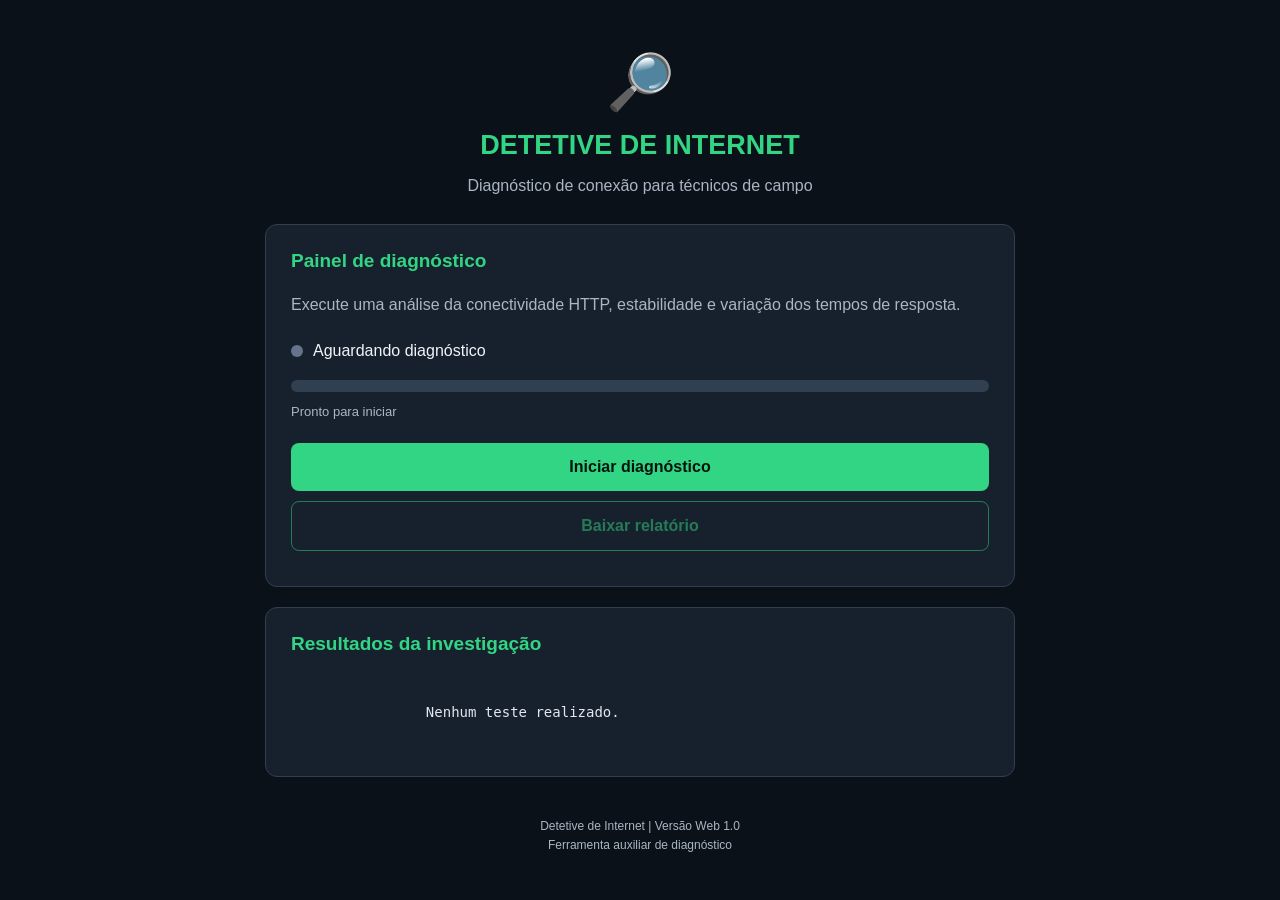
<file: index.html>
<!DOCTYPE html>
<html lang="pt-BR">

<head>
    <meta charset="UTF-8">
    <meta name="viewport" content="width=device-width, initial-scale=1.0">

    <title>Detetive de Internet</title>

    <link rel="stylesheet" href="style.css">
    <script src="script.js" defer></script>
</head>

<body>
    <main class="container">

        <header class="cabecalho">
            <div class="logo">🔎</div>
            <h1>DETETIVE DE INTERNET</h1>
            <p>Diagnóstico de conexão para técnicos de campo</p>
        </header>

        <section class="painel">
            <h2>Painel de diagnóstico</h2>

            <p class="descricao">
                Execute uma análise da conectividade HTTP,
                estabilidade e variação dos tempos de resposta.
            </p>

            <div class="status">
                <span id="indicador" class="indicador"></span>
                <span id="estado">Aguardando diagnóstico</span>
            </div>

            <div class="progresso">
                <div id="barra-progresso"></div>
            </div>

            <p id="progresso-texto">Pronto para iniciar</p>

            <button id="iniciar-teste">
                Iniciar diagnóstico
            </button>

            <button id="baixar-relatorio" class="secundario" disabled>
                Baixar relatório
            </button>
        </section>

        <section class="painel">
            <h2>Resultados da investigação</h2>

            <div id="resultados" aria-live="polite">
                Nenhum teste realizado.
            </div>
        </section>

        <footer>
            <p>Detetive de Internet | Versão Web 1.0</p>
            <p>Ferramenta auxiliar de diagnóstico</p>
        </footer>

    </main>
</body>

</html>
</file>
<file: style.css>
* {
    margin: 0;
    padding: 0;
    box-sizing: border-box;
}

:root {
    --fundo: #0b1118;
    --painel: #17212d;
    --verde: #32d583;
    --texto: #f1f5f9;
    --cinza: #a9b6c4;
    --borda: #304050;
}

body {
    background: var(--fundo);
    color: var(--texto);
    font-family: Arial, sans-serif;
    min-height: 100vh;
    padding: 25px 12px;
}

.container {
    width: 100%;
    max-width: 750px;
    margin: auto;
}

.cabecalho {
    text-align: center;
    padding: 25px 10px;
}

.logo {
    font-size: 55px;
    margin-bottom: 15px;
}

h1 {
    color: var(--verde);
    font-size: 27px;
    margin-bottom: 12px;
}

h2 {
    color: var(--verde);
    font-size: 19px;
    margin-bottom: 20px;
}

p {
    color: var(--cinza);
    line-height: 1.6;
}

.painel {
    background: var(--painel);
    border: 1px solid var(--borda);
    border-radius: 12px;
    padding: 25px;
    margin-bottom: 20px;
}

.descricao {
    margin-bottom: 25px;
}

.status {
    display: flex;
    align-items: center;
    gap: 10px;
    margin-bottom: 20px;
}

.indicador {
    width: 12px;
    height: 12px;
    border-radius: 50%;
    background: #64748b;
}

.indicador.bom {
    background: #22c55e;
}

.indicador.regular {
    background: #facc15;
}

.indicador.ruim {
    background: #ef4444;
}

.progresso {
    width: 100%;
    height: 12px;
    background: #304050;
    border-radius: 20px;
    overflow: hidden;
    margin-bottom: 10px;
}

#barra-progresso {
    width: 0%;
    height: 100%;
    background: var(--verde);
    transition: width 0.2s;
}

#progresso-texto {
    font-size: 13px;
    margin-bottom: 20px;
}

button {
    width: 100%;
    padding: 15px;
    background: var(--verde);
    color: #07140e;
    border: none;
    border-radius: 8px;
    font-size: 16px;
    font-weight: bold;
    cursor: pointer;
    margin-bottom: 10px;
}

button:hover:not(:disabled) {
    background: #22c55e;
}

button:disabled {
    opacity: 0.5;
    cursor: not-allowed;
}

.secundario {
    background: transparent;
    border: 1px solid var(--verde);
    color: var(--verde);
}

.secundario:hover:not(:disabled) {
    background: #243a35;
}

#resultados {
    white-space: pre-wrap;
    overflow-wrap: anywhere;
    font-family: Consolas, monospace;
    font-size: 14px;
    line-height: 1.8;
    color: #e2e8f0;
}

footer {
    text-align: center;
    padding: 20px;
    font-size: 12px;
}

@media (max-width: 480px) {
    h1 {
        font-size: 22px;
    }

    .painel {
        padding: 18px;
    }

    #resultados {
        font-size: 12px;
    }
}
</file>
<file: app-android/style.css>
* {
    margin: 0;
    padding: 0;
    box-sizing: border-box;
}

:root {
    --fundo: #0b1118;
    --painel: #17212d;
    --verde: #32d583;
    --texto: #f1f5f9;
    --cinza: #a9b6c4;
    --borda: #304050;
}

body {
    background: var(--fundo);
    color: var(--texto);
    font-family: Arial, sans-serif;
    min-height: 100vh;
    padding: 25px 12px;
}

.container {
    width: 100%;
    max-width: 750px;
    margin: auto;
}

.cabecalho {
    text-align: center;
    padding: 25px 10px;
}

.logo {
    font-size: 55px;
    margin-bottom: 15px;
}

h1 {
    color: var(--verde);
    font-size: 27px;
    margin-bottom: 12px;
}

h2 {
    color: var(--verde);
    font-size: 19px;
    margin-bottom: 20px;
}

p {
    color: var(--cinza);
    line-height: 1.6;
}

.painel {
    background: var(--painel);
    border: 1px solid var(--borda);
    border-radius: 12px;
    padding: 25px;
    margin-bottom: 20px;
}

.descricao {
    margin-bottom: 25px;
}

.status {
    display: flex;
    align-items: center;
    gap: 10px;
    margin-bottom: 20px;
}

.indicador {
    width: 12px;
    height: 12px;
    border-radius: 50%;
    background: #64748b;
}

.indicador.bom {
    background: #22c55e;
}

.indicador.regular {
    background: #facc15;
}

.indicador.ruim {
    background: #ef4444;
}

.progresso {
    width: 100%;
    height: 12px;
    background: #304050;
    border-radius: 20px;
    overflow: hidden;
    margin-bottom: 10px;
}

#barra-progresso {
    width: 0%;
    height: 100%;
    background: var(--verde);
    transition: width 0.2s;
}

#progresso-texto {
    font-size: 13px;
    margin-bottom: 20px;
}

button {
    width: 100%;
    padding: 15px;
    background: var(--verde);
    color: #07140e;
    border: none;
    border-radius: 8px;
    font-size: 16px;
    font-weight: bold;
    cursor: pointer;
    margin-bottom: 10px;
}

button:hover:not(:disabled) {
    background: #22c55e;
}

button:disabled {
    opacity: 0.5;
    cursor: not-allowed;
}

.secundario {
    background: transparent;
    border: 1px solid var(--verde);
    color: var(--verde);
}

.secundario:hover:not(:disabled) {
    background: #243a35;
}

#resultados {
    white-space: pre-wrap;
    overflow-wrap: anywhere;
    font-family: Consolas, monospace;
    font-size: 14px;
    line-height: 1.8;
    color: #e2e8f0;
}

footer {
    text-align: center;
    padding: 20px;
    font-size: 12px;
}

@media (max-width: 480px) {
    h1 {
        font-size: 22px;
    }

    .painel {
        padding: 18px;
    }

    #resultados {
        font-size: 12px;
    }
}
</file>
